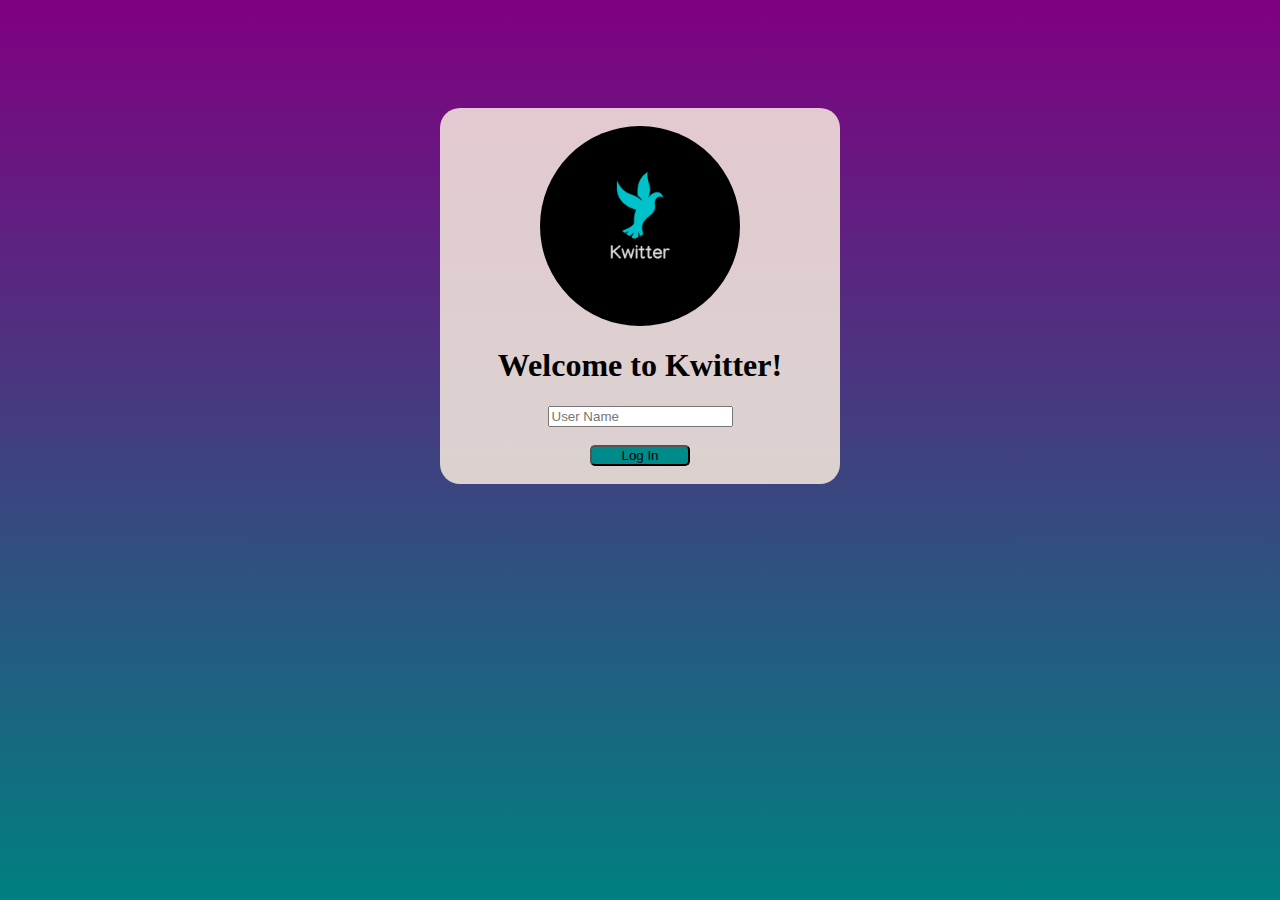
<file: index.html>
<html>
<head>
<link rel="stylesheet" type="text/css" href="Kwitter.css">
<script src="Kwitter.js"></script>
<script src="https://ajax.googleapis.com/ajax/libs/jquery/3.4.1/jquery.min.js"></script>

<script src="https://maxcdn.bootstrapcdn.com/bootstrap/3.4.0/js/bootstrap.min.js"></script>
</head>
<body>
    <center>
        <div class="col-lg-4 col-md-6 col-sm-6 col-xs-11 login_div">
            <br>
            <img class="logo" src=Kwitter.png>
        <h1 id="welcome">Welcome to Kwitter!</h1>
<input type="text" id="user_name" class="form-control" placeholder="User Name">
<br><br>
<button id="add_user" onclick="addUser()">Log In</button>
<br><br>
</div>
</center>
</body>

</html>
</file>
<file: Kwitter.css>
body{
    background-image:  linear-gradient(to Top, teal 0%, purple 100%);
    float: none;
    padding: 100px;
}

.login_div{
display: block;
background-color:rgba(248, 236, 222, 0.849);
border-radius: 20px;
width:400px;
}

.logo{
    border-radius:100px;
    width: 200px;
    height: 200px;
}

#add_user{
    background-color: darkcyan;
    width: 100px;
    border-radius: 5px;
}
</file>
